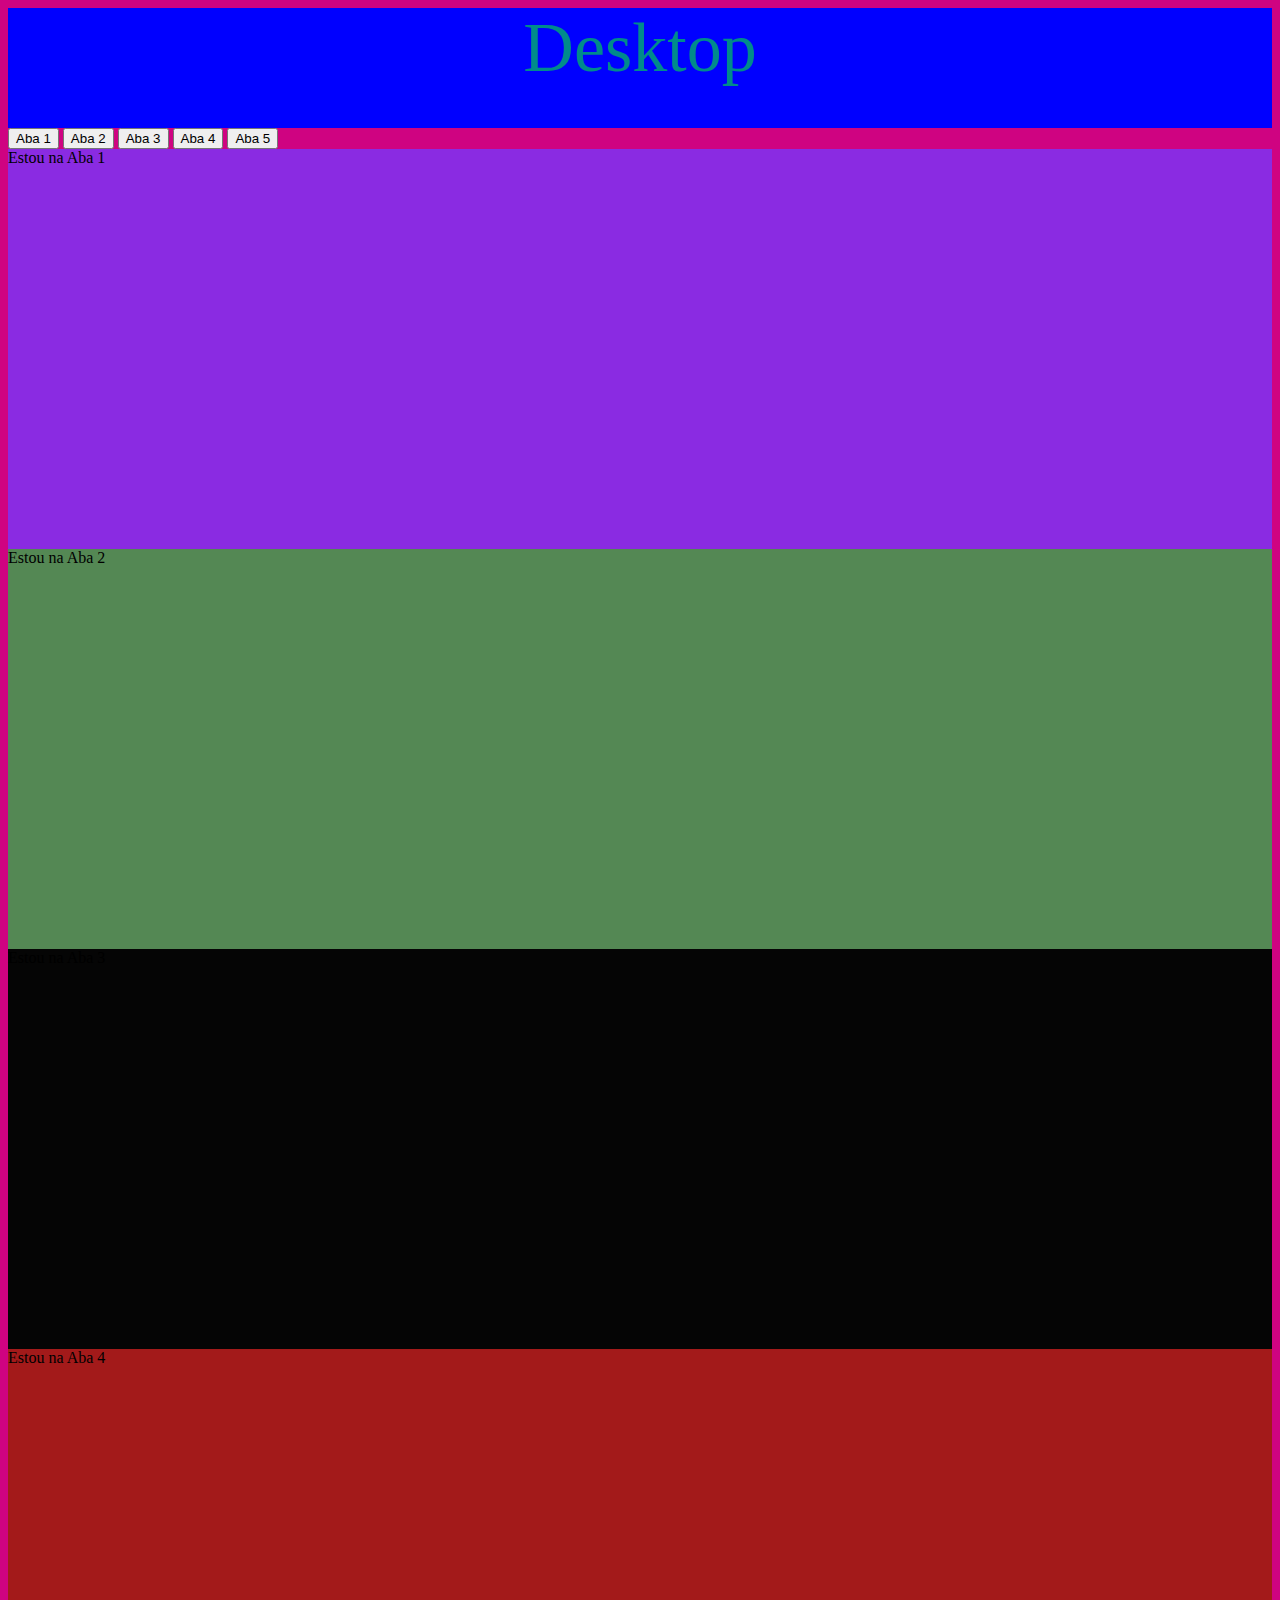
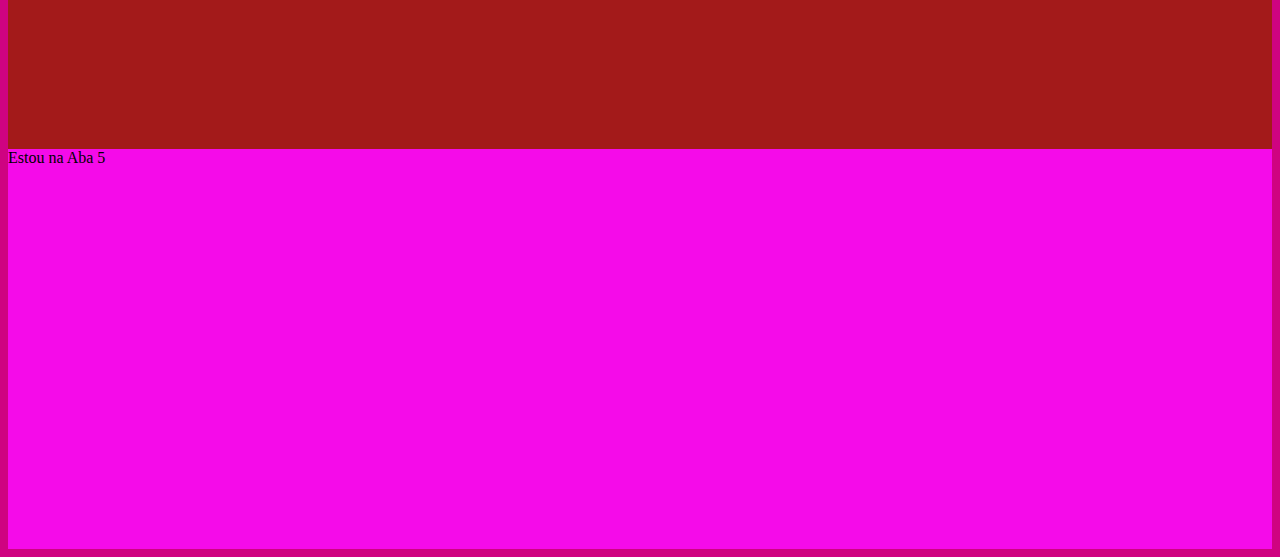
<file: index.html>
<!DOCTYPE html>
<html lang="en">
<head>
    <meta charset="UTF-8">
    <meta name="viewport" content="width=device-width, initial-scale=1.0">
    <title>Document</title>
    <script src="./script/script.js"></script>
    <link rel="stylesheet" href="./estilo/basico.css">
</head>
<body>
    <header class="barra">
        <span class="mobile">Mobile</span>
        <span class="tablet">Tablet</span>
        <span class="desktop">Desktop</span>
    </header>
    <section class="conteudo">
        <div class="botoes">
        <button class="btn1" onclick="abrir_aba(1)">Aba 1</button>
        <button class="btn2" onclick="abrir_aba(2)">Aba 2</button>
        <button class="btn3" onclick="abrir_aba(3)">Aba 3</button>
        <button class="btn4" onclick="abrir_aba(4)">Aba 4</button>
        <button class="btn5" onclick="abrir_aba(5)">Aba 5</button>
    </div>
    <div class="abas">
        <div class="aba" id="aba1">Estou na Aba 1</div>
        <div class="aba" id="aba2">Estou na Aba 2</div>
        <div class="aba" id="aba3">Estou na Aba 3</div>
        <div class="aba" id="aba4">Estou na Aba 4</div>
        <div class="aba" id="aba5">Estou na Aba 5</div>
    </div>
    </section>
</body>
</html>
</file>
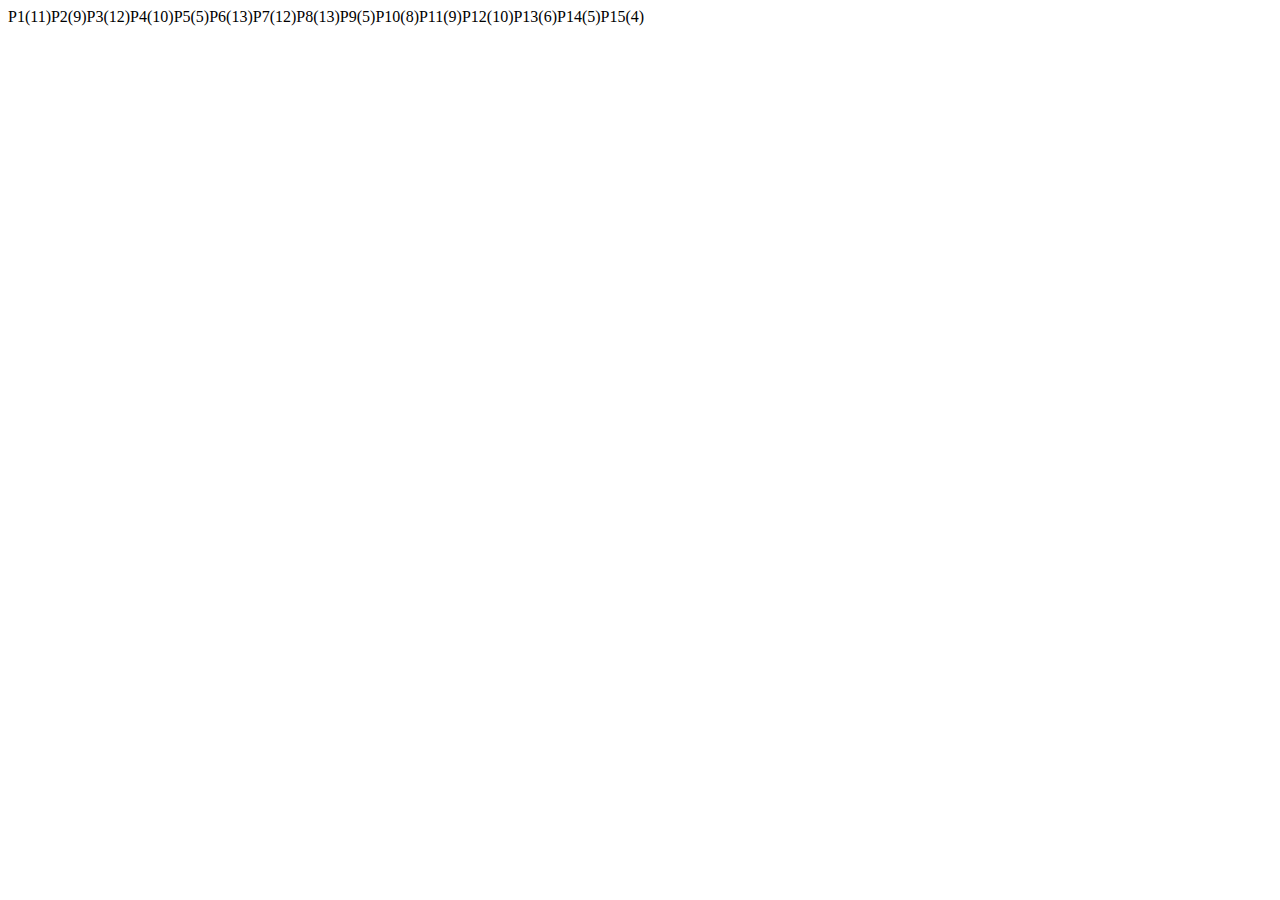
<file: exercio/index.html>
<!DOCTYPE html>
<html lang="en">
<head>
    <meta charset="UTF-8">
    <meta http-equiv="X-UA-Compatible" content="IE=edge">
    <meta name="viewport" content="width=device-width, initial-scale=1.0">
    <title>Fila</title>
</head>
<body>
<div>
    <span id="saidaFilaGeral"></span>
</div>
<div class="cx1"><span id="caixa1"></span></div>
<div class="cx2"><span id="caixa2"></span></div>
<div class="cx3"><span id="caixa3"></span></div>
<div class="cx4"><span id="caixa4"></span></div>
<div class="cx5"><span id="caixa5"></span></div>
</div>
<script src="script.js"></script>

</body>
</html>
</file>
<file: estilo/basico.css>
.btn {
    background-color: rgb(30, 170, 60);
    color: rgb(224, 23, 23);
    font-size: 64px;
    width: 100%;
    height: 30%;
    font-size: 26px;
    padding-top: 4px;
    padding-bottom: 4px;
    
}
.aba {
  width: 100%;
  height: 400px;
   
}
#aba1 {
    background-color: blueviolet;
}
#aba2 {
    background-color: rgb(84, 136, 84);
}
#aba3 {
    background-color: rgb(5, 5, 5);
}
#aba4 {
    background-color: rgb(163, 26, 26);
}
#aba5 {
    background-color: rgb(245, 11, 233);
}
body {
    background-color: rgb(207, 3, 129);
}
.barra {
    width:100%;
    height:70px;
    text-align:center;
    background-color: blueviolet;
}
.desktop {
    display: none;
}
.mobile{
    font-size: 50px;
    color: aliceblue;
}
@media (min-width:800px){
    .barra{
        background-color: paleturquoise;

    }
    .mobile {
        display: none;
    }
    .tablet {
        display: inline;
        font-size: 55px;
        color: chocolate;
    }
    .btn{
        margin-top: 0%;
        width: 70px;
        font-size: 16px;
    }
    .conteudo{
        text-align: right;
    }
}
@media (min-width:1228px){
    .barra{
        background-color: blue;
        height: 120px;
    }
    .tablet{
        display: none;

    }
    .desktop{
        display: inline;
        font-size: 70px;
        color: darkcyan;
    }
    .conteudo{
        text-align: left;
        
    }
}
</file>
